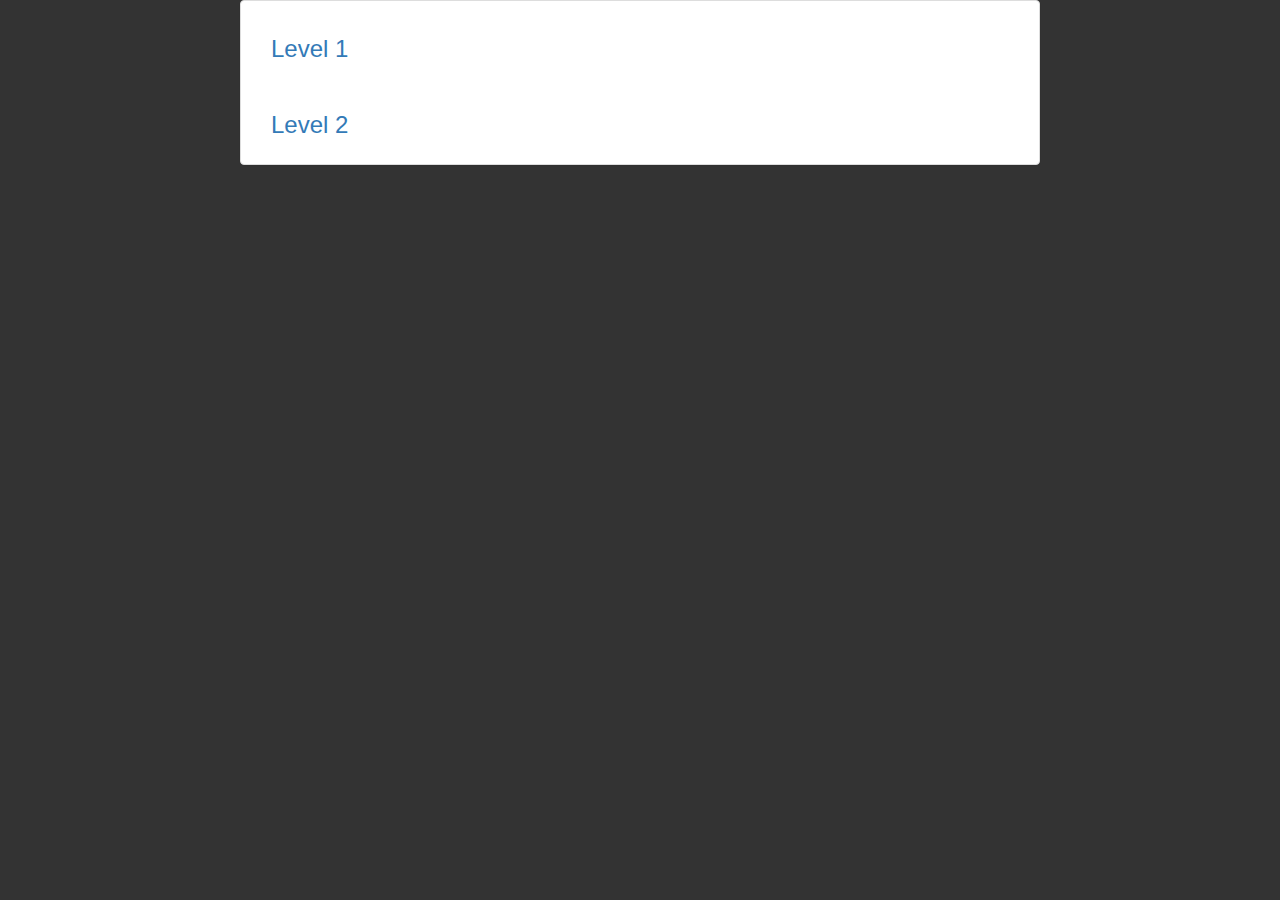
<file: index.html>
<!DOCTYPE html>
<html>
	<head>
		<title>Global Game Jam 2015 - Fae</title>
		<link rel="stylesheet" href="https://maxcdn.bootstrapcdn.com/bootstrap/3.2.0/css/bootstrap.min.css">
		<link rel="stylesheet" type="text/css" href="css/main.css">
		<link rel=icon href="images/favicon-logo-black.png" sizes="32x32" 
			  	type="image/png">
		<meta http-equiv="Content-Type" content="text/html;charset=utf-8">
	</head>
	<body>
  		<div class="panel panel-default">
			<div class="panel-body">
			<form role="form">
				<div class="form-group">
					<div class="col-xs-4">
						<h3><a href="level1.html"> Level 1 </a></h3> <br>
 						<h3><a href="level2.html"> Level 2 </a></h3> 
				    </div> <br>	
			    </div>	
		    </form>
		    </div>
	</body>
</file>
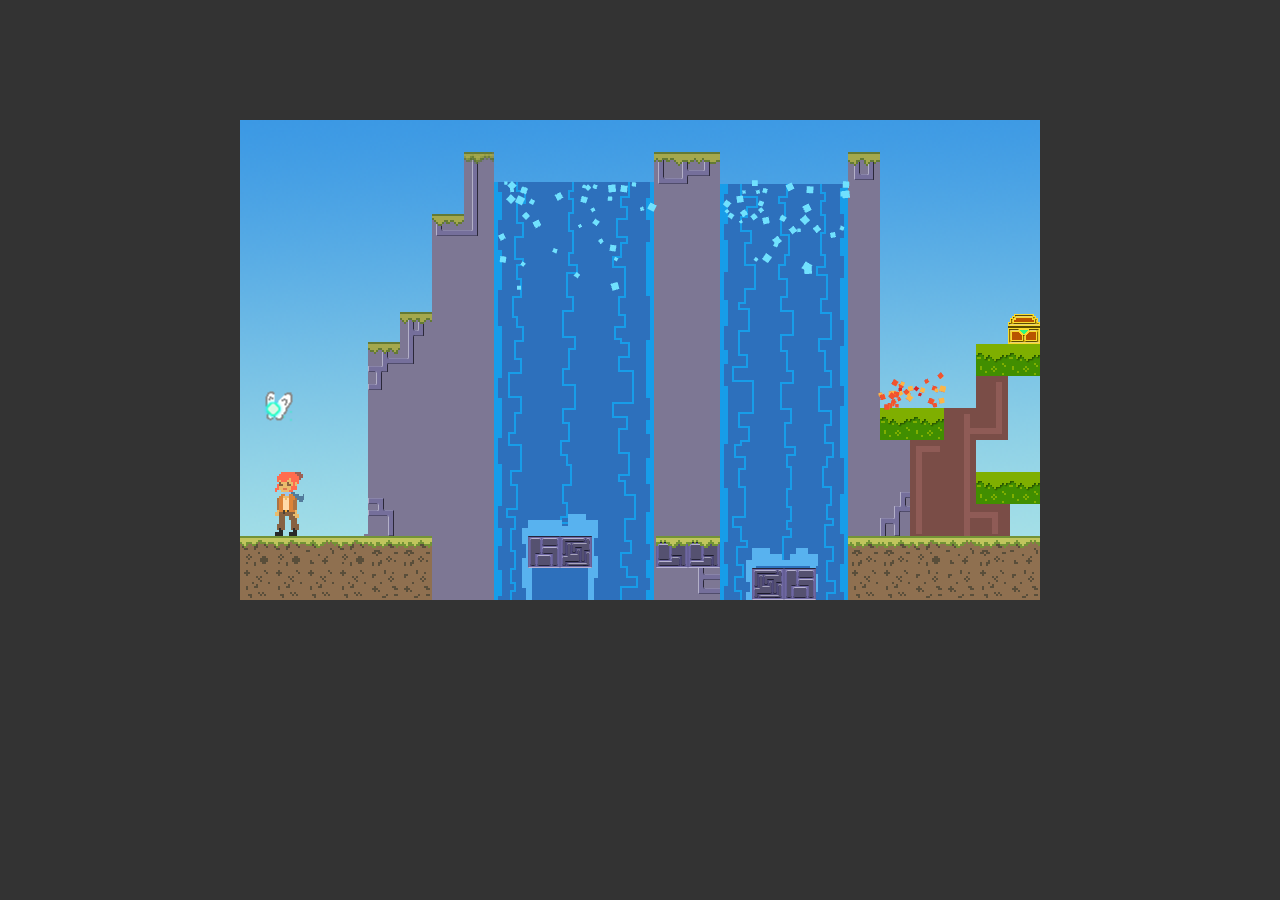
<file: level1.html>
<!DOCTYPE html>
<html>
	<head>
		<title>Global Game Jam 2015</title>
		<link rel="stylesheet" type="text/css" href="css/main.css">
		<link rel=icon href="images/favicon-logo-black.png" sizes="32x32" 
			  	type="image/png">
		<meta http-equiv="Content-Type" content="text/html;charset=utf-8">
	</head>
	<body>
		<div class='game'>
	        <script type="text/javascript" src="assets/phaser.min.js"></script>
	       
	        <script src="js/Game.js"></script>

	    </div>
	</body>
</file>
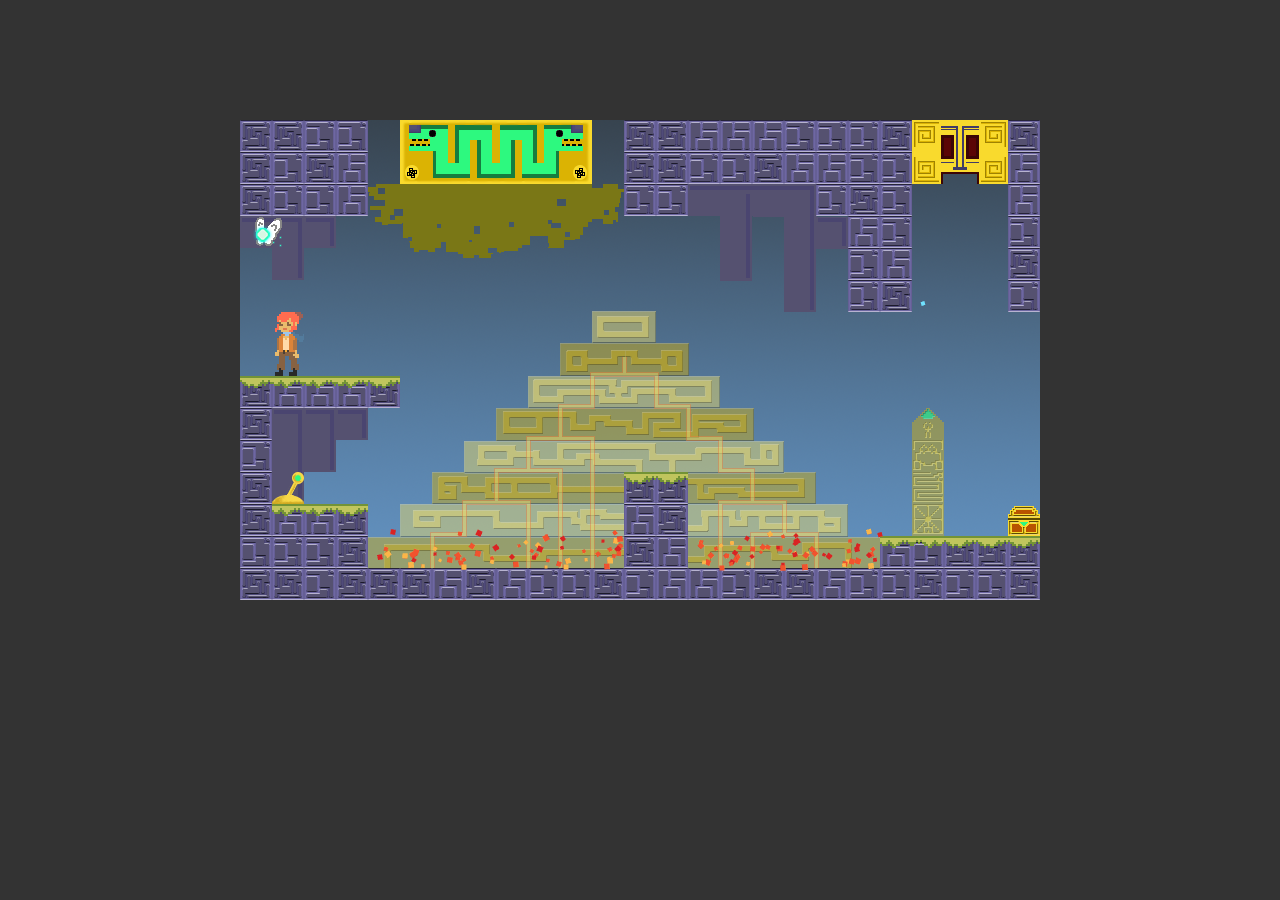
<file: level2.html>
<!DOCTYPE html>
<html>
	<head>
		<title>Global Game Jam 2015</title>
		<link rel="stylesheet" type="text/css" href="css/main.css">
		<link rel=icon href="images/favicon-logo-black.png" sizes="32x32" 
			  	type="image/png">
		<meta http-equiv="Content-Type" content="text/html;charset=utf-8">
	</head>
	<body>
		<div class='game'>
	        <script type="text/javascript" src="assets/phaser.min.js"></script>
	       
	        <!--<script src="js/Game.js"></script>-->
	        <script src="js/Level2.js"></script>

	    </div>
	</body>
</file>
<file: css/main.css>
body {
    background: #333;
    width: 800px;
    height: 120px;
    margin: auto;

    position: relative;
    top: 50%;


}

.game {
/*    background: #333;
    width: 800px;
    margin: auto;*/

    height: 120px;
    position: relative;
    top: 50%;
   /* -webkit-transform: translateY(-50%);
    -ms-transform: translateY(-50%);
    transform: translateY(-50%);*/
}
</file>
